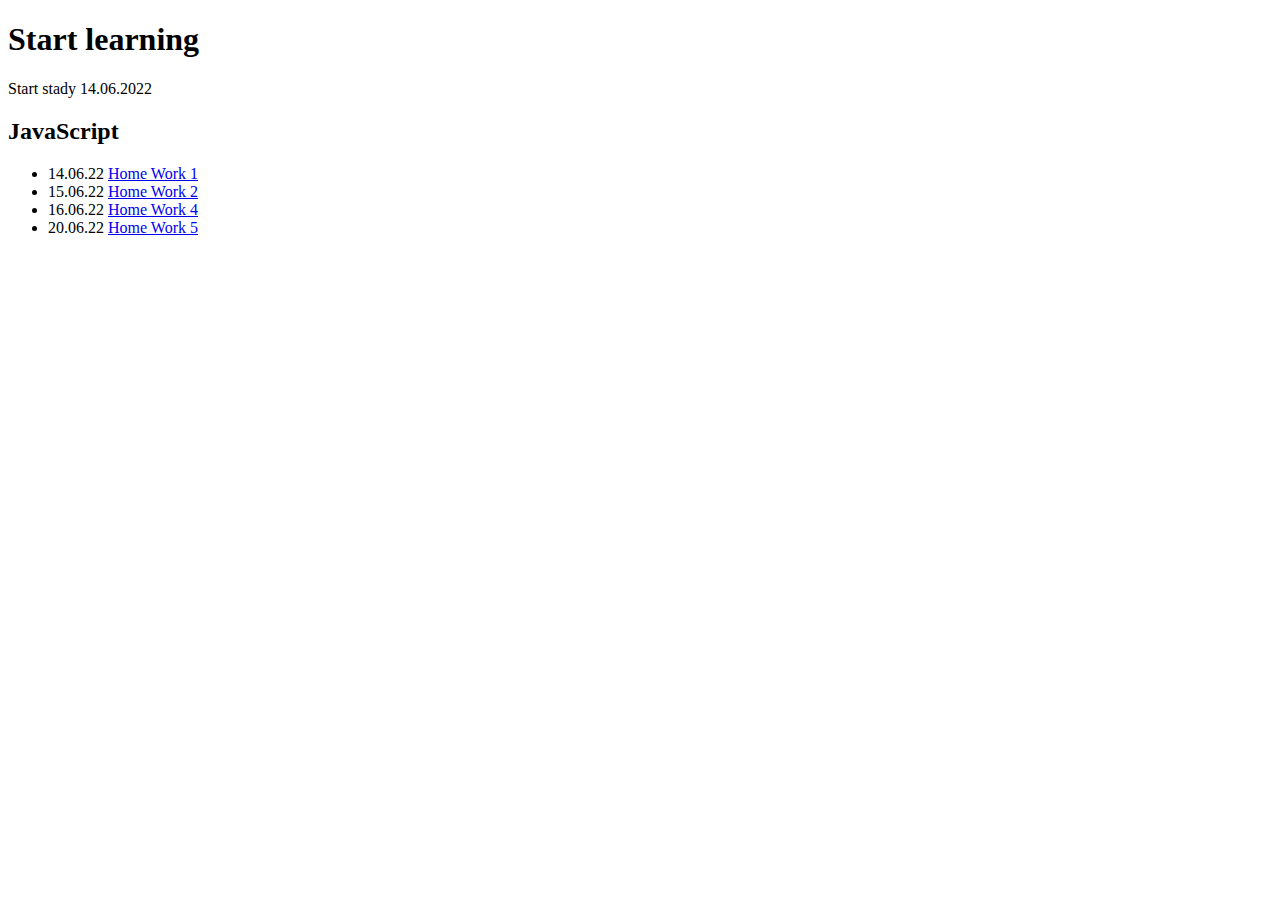
<file: index.html>
<!DOCTYPE html>
<html lang="en">

<head>
    <meta charset="UTF-8">
    <meta http-equiv="X-UA-Compatible" content="IE=edge">
    <meta name="viewport" content="width=device-width, initial-scale=1.0">
    <title>WayUp - JavaScript</title>
</head>

<body>
    <header>
        <h1>Start learning</h1>
        <p>Start stady 14.06.2022</p>
    </header>

    <main>
        <h2>JavaScript</h2>
        <ul>
            <li>14.06.22 <a href="./HW1/index.html">Home Work 1</a></li>
            <li>15.06.22 <a href="./HW2/index.html">Home Work 2</a></li>
            <li>16.06.22 <a href="./HW4/index.html">Home Work 4</a></li>
            <li>20.06.22 <a href="./HW5/index.html">Home Work 5</a></li>
        </ul>
    </main>

    <footer></footer>
</body>

</html>
</file>
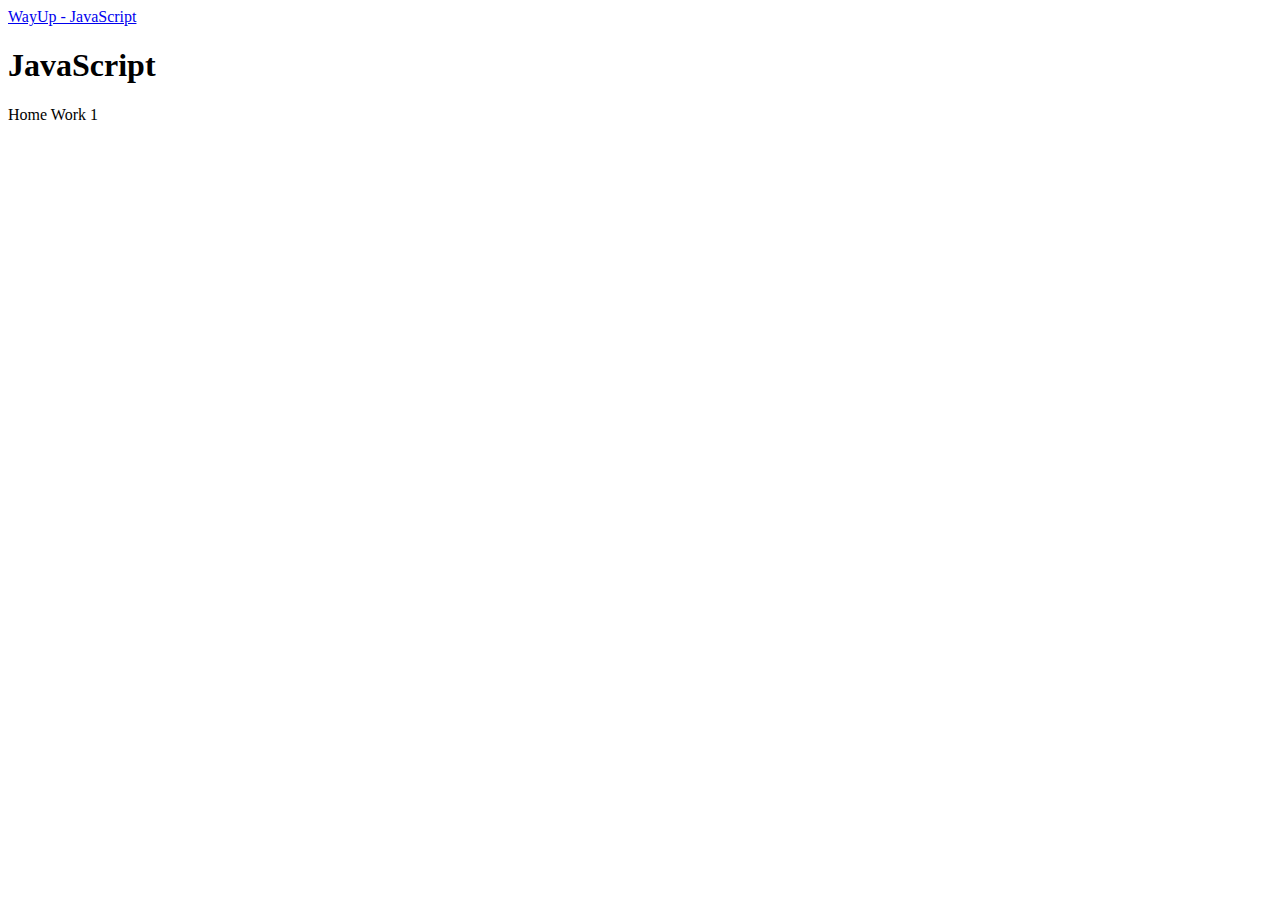
<file: HW1/index.html>
<!DOCTYPE html>
<html lang="en">

<head>
    <meta charset="UTF-8">
    <meta http-equiv="X-UA-Compatible" content="IE=edge">
    <meta name="viewport" content="width=device-width, initial-scale=1.0">

    <title>Home Work 1</title>
</head>

<body>

    <header>
        <a href="../index.html">WayUp - JavaScript</a>
    </header>

    <main>
        <h1>JavaScript</h1>
        <p>Home Work 1</p>
    </main>

    <footer></footer>

    <script src="./main.js"></script>
</body>

</html>
</file>
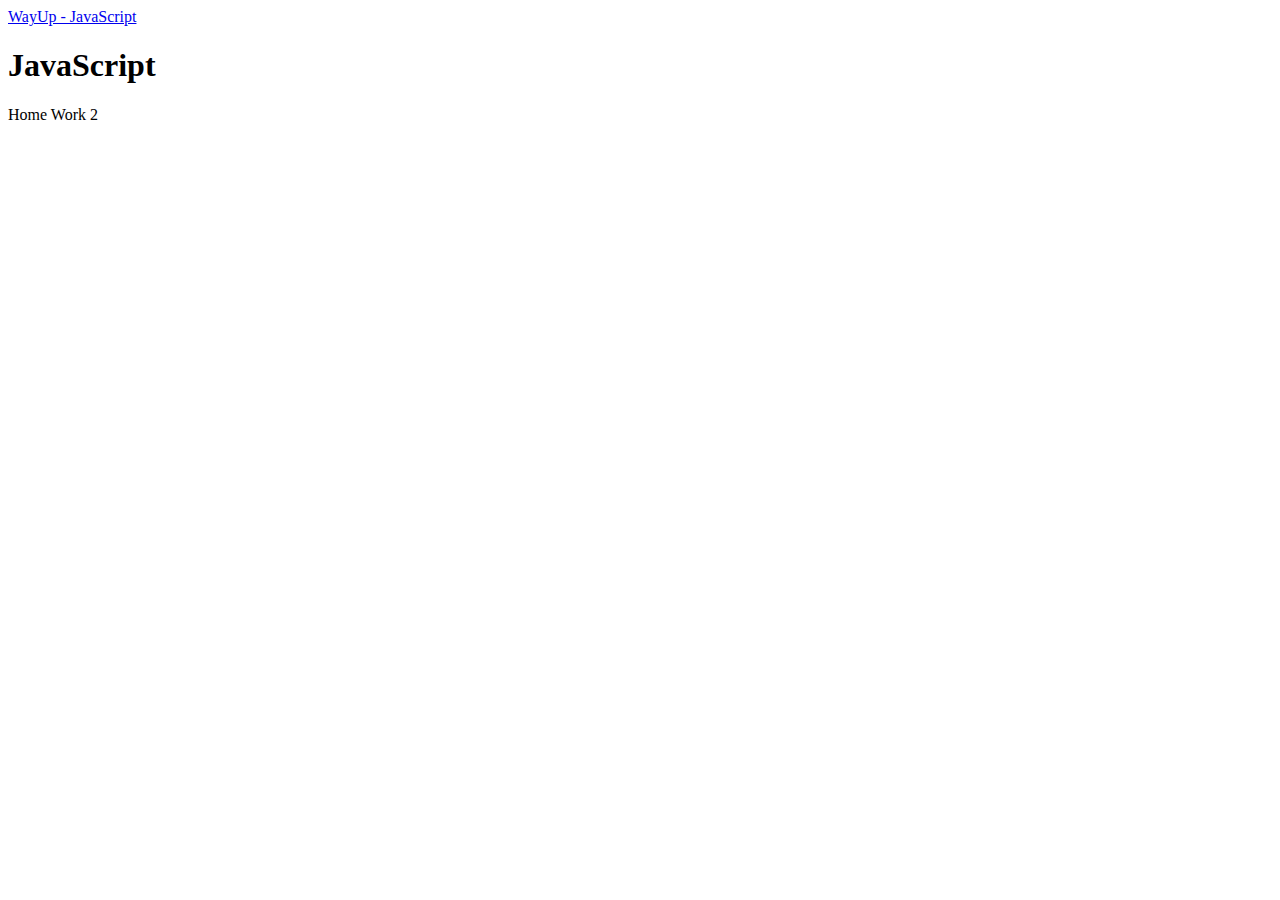
<file: HW2/index.html>
<!DOCTYPE html>
<html lang="en">

<head>
    <meta charset="UTF-8">
    <meta http-equiv="X-UA-Compatible" content="IE=edge">
    <meta name="viewport" content="width=device-width, initial-scale=1.0">

    <title>Home Work 2</title>
</head>

<body>

    <header>
        <a href="../index.html">WayUp - JavaScript</a>
    </header>

    <main>
        <h1>JavaScript</h1>
        <p>Home Work 2</p>
    </main>

    <footer></footer>

    <script src="./main.js"></script>
</body>

</html>
</file>
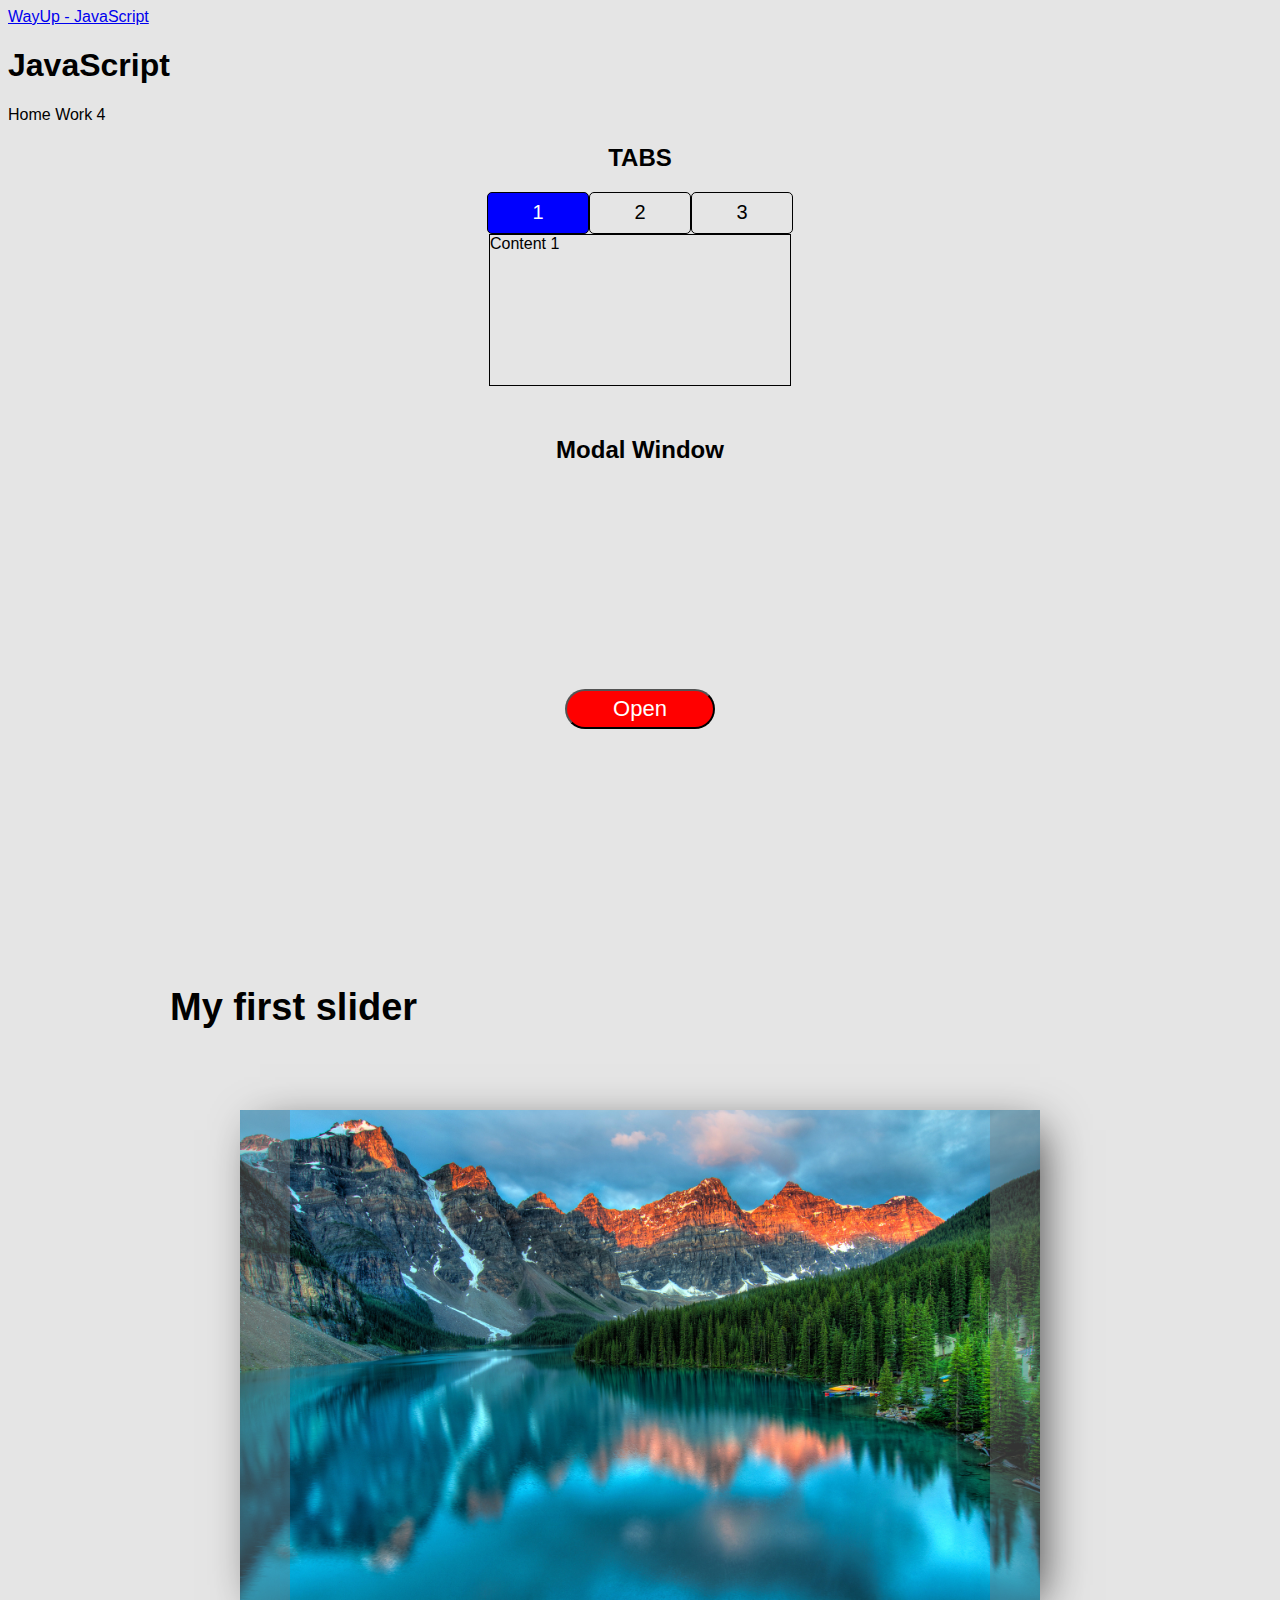
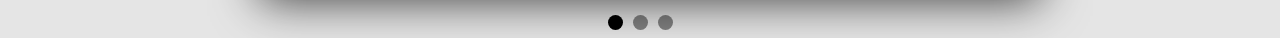
<file: HW3/index.html>
<!DOCTYPE html>
<html lang="en">

<head>
    <meta charset="UTF-8">
    <meta http-equiv="X-UA-Compatible" content="IE=edge">
    <meta name="viewport" content="width=device-width, initial-scale=1.0">
    <link rel="stylesheet" href="./css/style.css">
    <title>Home Work 4</title>
</head>

<body>

    <header>
        <a href="../index.html">WayUp - JavaScript</a>
        <h1>JavaScript</h1>
        <p>Home Work 4</p>

    </header>

    <main>
        <!-- TABS -->
        <section class="sections">
            <h2 class="h2">TABS</h2>
            <div class="tabs-block-wrapper">
                <div id="tabs">
                    <div class="tab-btn active" data-btn="1">1</div>
                    <div class="tab-btn" data-btn="2">2</div>
                    <div class="tab-btn" data-btn="3">3</div>
                </div>
                <div id="contents">
                    <div class="content active" data-content="1">Content 1</div>
                    <div class="content" data-content="2">Content 2</div>
                    <div class="content" data-content="3">Content 3</div>
                </div>
            </div>
        </section>
        <!-- Modal Window -->
        <section class="sections">
            <h2 class="h2-mw">Modal Window</h2>
            <div class="flex-wrapper">
                <button id="btn-open">Open</button>
            </div>
            <div id="wrapper-modal">
                <div id="overlay"></div>
                <div id="modal-window">
                    <div>
                        <button id="btn-close">Close modal</button>
                    </div>
                    <div class="content-modal">
                        any content
                    </div>
                </div>
            </div>
        </section>
        <!-- My first slider -->
        <section>
            <h2 class="h2-slider">My first slider</h1>
                <div class="flex-wrapper-slider">
                    <div class="slider-wrapper">
                        <div class="slide active">
                            <img src="./img/img_1.jpg" alt="">
                        </div>
                        <div class="slide">
                            <img src="./img/img_2.jpg" alt="">
                        </div>
                        <div class="slide">
                            <img src="./img/img_3.jpg" alt="">
                        </div>
                        <div id="btn-prev"></div>
                        <div id="btn-next"></div>
                    </div>
                </div>
                <div class="dots-wrapper">
                    <span class="dot active"></span>
                    <span class="dot"></span>
                    <span class="dot"></span>
                </div>
        </section>
    </main>

    <footer>

    </footer>
    <script src="./js/main.js"></script>
</body>

</html>
</file>
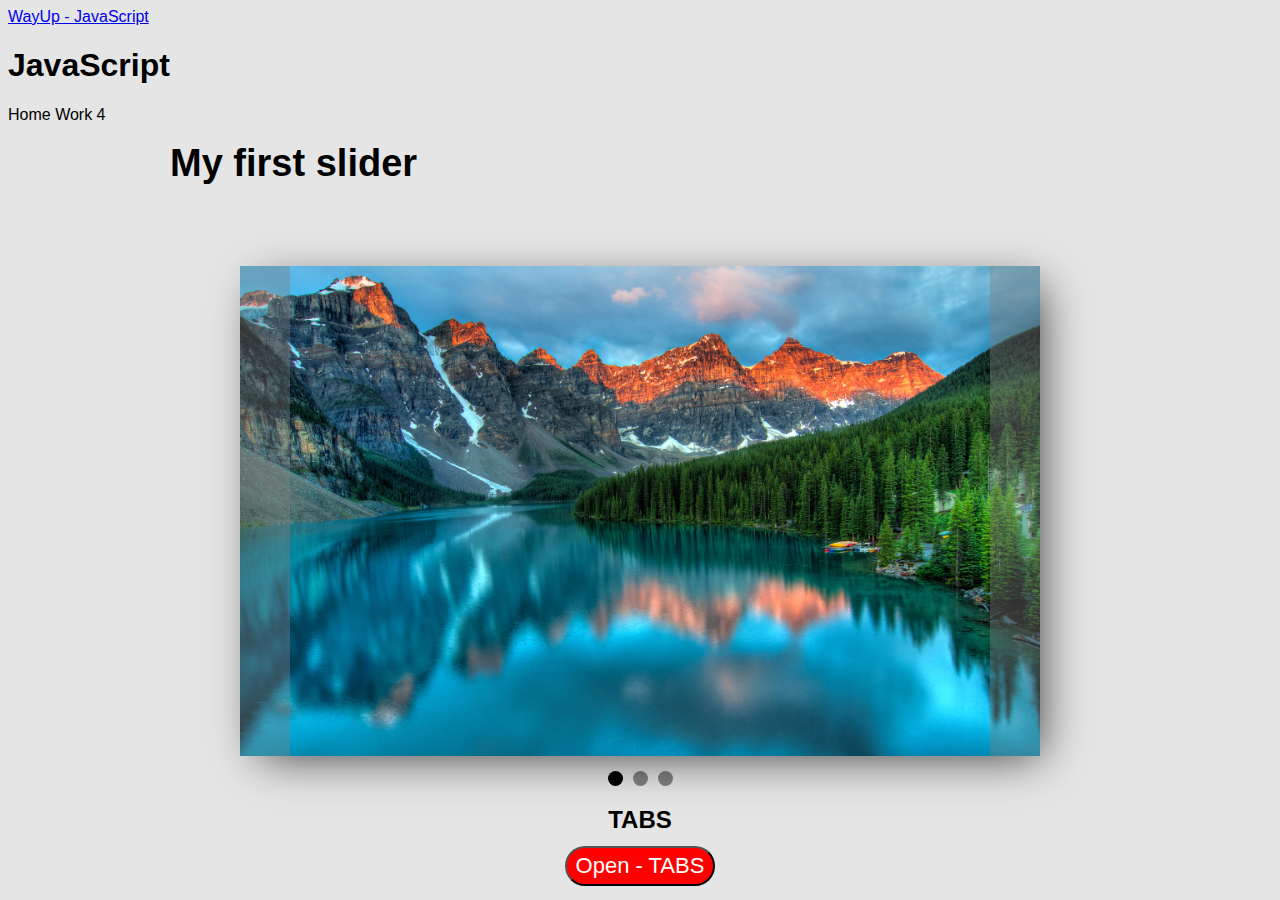
<file: HW4/index.html>
<!DOCTYPE html>
<html lang="ru">

<head>
    <meta charset="UTF-8">
    <meta http-equiv="X-UA-Compatible" content="IE=edge">
    <meta name="viewport" content="width=device-width, initial-scale=1.0">
    <link rel="stylesheet" href="./css/style.css">
    <title>Home Work 4</title>
</head>

<body class="body">

    <header>
        <a href="../index.html">WayUp - JavaScript</a>
        <h1>JavaScript</h1>
        <p>Home Work 4</p>

    </header>

    <main>
        <!-- My first slider -->
        <section>
            <h2 class="h2-slider">My first slider</h1>
                <div class="flex-wrapper-slider">
                    <div class="slider-wrapper">
                        <div class="slide active">
                            <img src="./img/img_1.jpg" alt="Водоём возле высоких гор и леса">
                        </div>
                        <div class="slide">
                            <img src="./img/img_2.jpg" alt="Ночной город с подсветкой моста">
                        </div>
                        <div class="slide">
                            <img src="./img/img_3.jpg" alt="Пешеходный мостик через реку">
                        </div>
                        <div id="btn-prev"></div>
                        <div id="btn-next"></div>
                    </div>
                </div>
                <div class="dots-wrapper">
                    <span class="dot active"></span>
                    <span class="dot"></span>
                    <span class="dot"></span>
                </div>
        </section>
        <!-- Modal Window -->
        <section>
            <h2 class="h2-mw">TABS</h2>
            <div class="flex-wrapper">
                <button id="btn-open">Open - TABS</button>
            </div>
            <div id="wrapper-modal">
                <div id="overlay"></div>
                <div id="modal-window">
                    <div class="flex-wrapper">
                        <button type="button" id="btn-close">Close - TABS</button>
                    </div>
                    <div class="content-modal">
                        <!-- TABS -->
                        <section>
                            <h2 class="h2">TABS</h2>
                            <div class="tabs-block-wrapper">
                                <div id="tabs">
                                    <div class="tab-btn active" data-btn="1">Имя, Фвмилия</div>
                                    <div class="tab-btn" data-btn="2">Возвраст</div>
                                    <div class="tab-btn" data-btn="3">Далее...</div>
                                </div>
                                <div id="contents">
                                    <div class="content active" data-content="1">Николай Гаврилов</div>
                                    <div class="content" data-content="2">30</div>
                                    <div class="content" data-content="3">
                                        <div id="tabs-two">
                                            <div class="tab-btn-two active" data-btntwo="1">кем работал</div>
                                            <div class="tab-btn-two" data-btntwo="2">кем хочешь стать</div>
                                        </div>
                                        <div id="contents-two">
                                            <div class="content-two active" data-contenttwo="1">Инженер-строитель</div>
                                            <div class="content-two" data-contenttwo="2">Full Stack Developer</div>
                                        </div>
                                    </div>
                                </div>
                        </section>
                    </div>
                </div>
            </div>
        </section>
    </main>

    <footer>

    </footer>
    <script src="./js/main.js"></script>
</body>

</html>
</file>
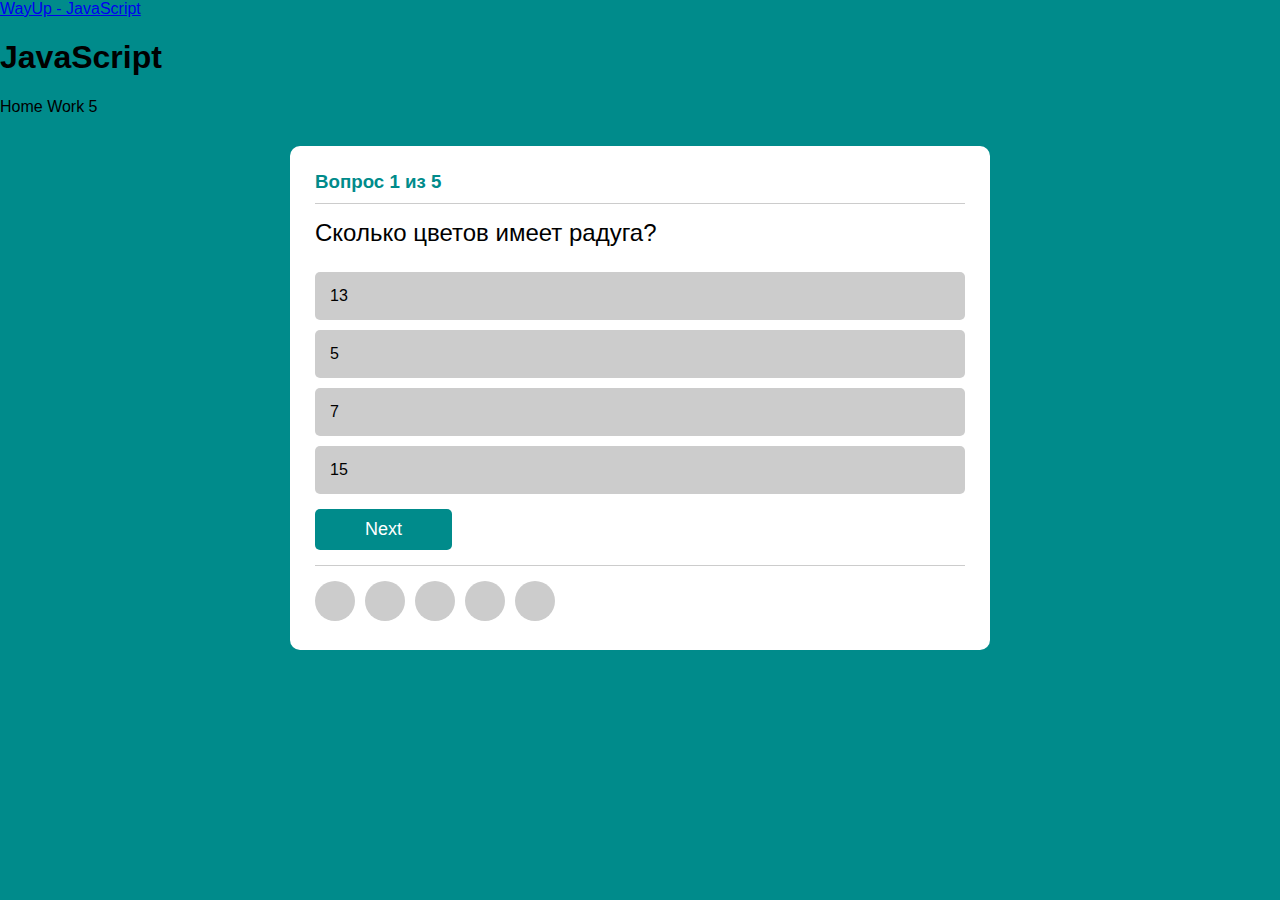
<file: HW5/index.html>
<!DOCTYPE html>
<html lang="ru">

<head>
    <meta charset="UTF-8">
    <meta http-equiv="X-UA-Compatible" content="IE=edge">
    <meta name="viewport" content="width=device-width, initial-scale=1.0">
    <link rel="stylesheet" href="./css/styles.css">
    <title>Quiz</title>
</head>

<body class="body">

    <header>
        <a href="../index.html">WayUp - JavaScript</a>
        <h1>JavaScript</h1>
        <p>Home Work 5</p>
    </header>

    <main>
        <section>
            <div class="quiz-over-modal">
                <div class="content">
                    <h2>Хороший результат !</h2>
                    <p>Ты ответил на
                        <span id="correct-answer"></span> из
                        <span id="number-of-all-questions-2"></span> вопроса
                    </p>
                    <button id="btn-try-again">Попробуй снова</button>
                </div>
            </div>
            <div class="quiz-container">
                <div class="question-number">
                    <h3>Вопрос
                        <span id="number-of-question"></span>
                        из
                        <span id="number-of-all-questions"></span>
                    </h3>
                </div>
                <div id="question"></div>
                <div class="options">
                    <div data-id="0" class="option option1"></div>
                    <div data-id="1" class="option option2"></div>
                    <div data-id="2" class="option option3"></div>
                    <div data-id="3" class="option option4"></div>
                </div>
                <div class="button">
                    <button id="btn-next">Next</button>
                </div>
                <div id="answers-tracker">

                </div>
            </div>
        </section>
    </main>

    <footer>

    </footer>
    <script src="./js/main.js"></script>
</body>

</html>
</file>
<file: HW3/css/style.css>
.sections {
    margin-bottom: 50px;
}

/* TABS */

.h2 {
    width: 100%;
    text-align: center;
}

.tabs-block-wrapper {
    width: 100%;
    display: flex;
    justify-content: center;
    align-items: center;
    flex-flow: column;
}

#tabs {
    display: flex;
}

.tab-btn {
    width: 100px;
    height: 40px;
    font-size: 20px;
    display: flex;
    justify-content: center;
    align-items: center;
    border: 1px solid black;
    border-radius: 5px;
}

.tab-btn.active {
    background-color: blue;
    color: #ffffff;
}

#contents {
    max-width: 300px;
    width: 100%;
    height: 150px;
    border: 1px solid black;
}

.content {
    display: none;
}

.content.active {
    display: block;
}

/* Mogal Window */


.h2-mw {
    width: 100%;
    text-align: center;
}

.flex-wrapper {
    display: flex;
    width: 100%;
    height: 50vh;
    justify-content: center;
    align-items: center;
    position: relative;
}

#btn-open {
    width: 150px;
    height: 40px;
    background-color: red;
    color: #ffffff;
    font-size: 22px;
    border-radius: 20px;
    cursor: pointer;
}

#wrapper-modal {
    width: 100%;
    height: 100%;
    display: none;
}

#wrapper-modal.active {
    display: block;
}

#overlay {
    position: absolute;
    top: 0;
    left: 0;
    width: 100%;
    height: 100%;
    z-index: 1;
    background-color: gray;
    opacity: 0.5;
}

#modal-window {
    position: absolute;
    top: 50%;
    left: 50%;
    transform: translate(-50%, -50%);
    width: 300px;
    height: 300px;
    z-index: 2;
    border: 1px solid black;
    background-color: #ffffff;
}

/* My first slider */




html {
    margin: 0;
    padding: 0;
}

body {
    font-family: 'Montserrat', sans-serif;

    background-color: #E5E5E5;
}

.h2-slider {
    padding-left: 162px;
    font-weight: bold;
    font-size: 38px;
    line-height: 46px;
    color: #000000;
    margin: 0;
    margin-bottom: 80px;
}

.flex-wrapper-slider {
    width: 100%;
    display: flex;
    justify-content: center;
}

.slider-wrapper {
    max-width: 800px;
    width: 100%;
    height: 490px;
    position: relative;
    box-shadow: 10px 10px 44px -10px rgba(0, 0, 0, 0.75);
}

#btn-prev,
#btn-next {
    position: absolute;
    left: 0;
    top: 0;
    height: 100%;
    width: 50px;
    background-color: gray;
    opacity: 0.4;
    cursor: pointer;
    transition: opacity .2s ease-in-out;
}

#btn-prev:hover,
#btn-next:hover {
    opacity: 0.6;
}


#btn-next {
    left: auto;
    right: 0;
}

.slide {
    width: 100%;
    height: 100%;
    display: none;
}

.slide.active {
    display: block;
}

img {
    width: 100%;
    height: 100%;
}

.dots-wrapper {
    display: flex;
    justify-content: center;
    margin-top: 15px;
}

.dot.active {
    background-color: #000000;
}

span {
    width: 15px;
    height: 15px;
    border-radius: 50%;
    background-color: gray;
    margin-right: 10px;
    cursor: pointer;
}

span:last-child {
    margin-right: 0;
}
</file>
<file: HW4/css/style.css>
/* 
.sections {
    margin-bottom: 50px;
} */

/* TABS */

.h2 {
    width: 100%;
    text-align: center;
}

.tabs-block-wrapper,
.tabs-block-wrapper-two {
    width: 100%;
    display: flex;
    justify-content: center;
    align-items: center;
    flex-flow: column;
}

#tabs,
#tabs-two {
    display: flex;
}


.tab-btn {
    margin: auto;
    padding: 5px;
    width: 100px;
    height: 40px;
    font-size: 20px;
    display: flex;
    justify-content: center;
    align-items: center;
    border: 1px solid black;
    border-radius: 5px;
}

.tab-btn-two {
    width: auto;
    height: 30px;
    font-size: 18px;
    display: flex;
    justify-content: center;
    align-items: center;
    color: #b42b2b;
    border: 1px solid rgb(221, 255, 126);
    border-radius: 10px;
    margin: auto;
    padding-left: 5px;
    padding-right: 5px;
}

.tab-btn.active {
    background-color: blue;
    color: #ffffff;
}

.tab-btn-two.active {
    background-color: rgba(221, 255, 126, 0.8);
    color: #b42b2b;
}
#contents {
    max-width: 95%;
    width: 100%;
    height: 150px;
    border: 1px solid black;
    justify-content: center;
    align-items: center;
    
}

#contents-two {
    margin: auto;
    max-width: 95%;
    width: 100%;
    height: 100px;
    background-color: rgba(221, 255, 126, 0.3);
    border: 1px solid green;
    display: flex;
    justify-content: center;
    align-items: center;
}

.content,
.content-two {
    display: none;
}

.content.active,
.content-two.active {
    display: block;
}

/* Mogal Window */


.h2-mw {
    width: 100%;
    text-align: center;
}

.flex-wrapper {
    display: flex;
    width: 100%;
    height: 25px;
    justify-content: center;
    align-items: center;
    position: relative;
}

#btn-open {
    width: 150px;
    height: 40px;
    background-color: red;
    color: #ffffff;
    font-size: 22px;
    border-radius: 20px;
    cursor: pointer;
}

#btn-close {
    margin-top: 10px;
    font-size: 22px;
    color: #ffffff;
    background-color: rgba(255, 0, 0, 0.8);
    border-radius: 10px;
    cursor: pointer;
}

#wrapper-modal {
    width: 100%;
    height: 100%;
    display: none;
}

#wrapper-modal.active {
    display: block;
}

#overlay {
    position: absolute;
    top: 0;
    left: 0;
    padding-bottom: 119px;
    width: 100%;
    height: 100%;
    z-index: 1;
    background-color: gray;
    opacity: 0.5;
}

#modal-window {
    position: absolute;
    bottom: -20%;
    left: 50%;
    transform: translate(-50%, -100%);
    width: auto;
    height: 300px;
    z-index: 2;
    border: 1px solid black;
    background-color: #ffffff;
}

/* My first slider */

.body {
    font-family: 'Montserrat', sans-serif;

    background-color: #E5E5E5;
}

.h2-slider {
    padding-left: 162px;
    font-weight: bold;
    font-size: 38px;
    line-height: 46px;
    color: #000000;
    margin: 0;
    margin-bottom: 80px;
}

.flex-wrapper-slider {
    width: 100%;
    display: flex;
    justify-content: center;
}

.slider-wrapper {
    max-width: 800px;
    width: 100%;
    height: 490px;
    position: relative;
    box-shadow: 10px 10px 44px -10px rgba(0, 0, 0, 0.75);
}

#btn-prev,
#btn-next {
    position: absolute;
    left: 0;
    top: 0;
    height: 100%;
    width: 50px;
    background-color: gray;
    opacity: 0.4;
    cursor: pointer;
    transition: opacity .2s ease-in-out;
}

#btn-prev:hover,
#btn-next:hover {
    opacity: 0.6;
}


#btn-next {
    left: auto;
    right: 0;
}

.slide {
    width: 100%;
    height: 100%;
    display: none;
}

.slide.active {
    display: block;
}

img {
    width: 100%;
    height: 100%;
}

.dots-wrapper {
    display: flex;
    justify-content: center;
    margin-top: 15px;
}

.dot.active {
    background-color: #000000;
}

span {
    width: 15px;
    height: 15px;
    border-radius: 50%;
    background-color: gray;
    margin-right: 10px;
    cursor: pointer;
}

span:last-child {
    margin-right: 0;
}
</file>
<file: HW5/css/styles.css>
body {
    margin: 0;
    background-color: darkcyan;
    font-family: sans-serif;
}

* {
    box-sizing: border-box;
}

.quiz-container {
    max-width: 700px;
    min-height: 497px;
    background-color: #ffffff;
    margin: 30px auto;
    border-radius: 10px;
    padding: 25px;
}

.question-number h3 {
    color: darkcyan;
    border-bottom: 1px solid #ccc;
    margin: 0;
    padding-bottom: 10px;
}

#question {
    font-size: 24px;
    color: #000000;
    padding: 15px 0;
    margin-bottom: 10px;
}

.options {
    margin-bottom: 15px;
}

.options div {
    background-color: #cccccc;
    font-size: 16px;
    color: #000000;
    margin-bottom: 10px;
    border-radius: 5px;
    padding: 15px;
    cursor: pointer;
    transition: all .2s ease-in-out;
}

.options div:hover {
    background-color: #ccccccaf;
}

.options div.correct {
    color: #ffffff;
    background-color: green;
}

.options div.wrong {
    color: #ffffff;
    background-color: red;
}

.options div.disabled {
    pointer-events: none;
}

.button #btn-next {
    padding: 10px 50px;
    background-color: darkcyan;
    font-size: 18px;
    color: #ffffff;
    border: none;
    border-radius: 5px;
    cursor: pointer;
    transition: all .2s ease-in-out;
    margin-bottom: 15px;
}

.button #btn-next:hover {
    background-color: #009687b6;
}

#answers-tracker {
    border-top: 1px solid #cccccc;
    padding-top: 15px;
}

#answers-tracker div {
    height: 40px;
    width: 40px;
    background-color: #cccccc;
    display: inline-block;
    border-radius: 50%;
    margin-right: 10px;
}

#answers-tracker div.correct {
    background-color: green;
}

#answers-tracker div.wrong {
    background-color: red;
}

.quiz-over-modal {
    position: fixed;
    left: 0;
    top: 0;
    width: 100%;
    height: 100%;
    background-color: rgba(0, 0, 0, 0.9);
    z-index: 10;
    display: none;
    align-items: center;
    justify-content: center;
}

.quiz-over-modal.active {
    display: flex;
}

.quiz-over-modal .content {
    background-color: darkcyan;
    padding: 30px;
    border-radius: 10px;
    flex-basis: 700px;
    max-width: 700px;
    color: #ffffff;
    text-align: center;
}

.quiz-over-modal .content h1 {
    font-size: 36px;
    margin: 0 0 20px;
}

.quiz-over-modal .content button {
    padding: 15px 50px;
    border: none;
    background-color: #ff9800;
    transition: all .2s ease-in-out;
    border-radius: 5px;
    cursor: pointer;
    font-size: 20px;
    color: #ffffff;
}

.quiz-over-modal .content button:hover {
    background-color: #ff9900b4;
}
</file>
